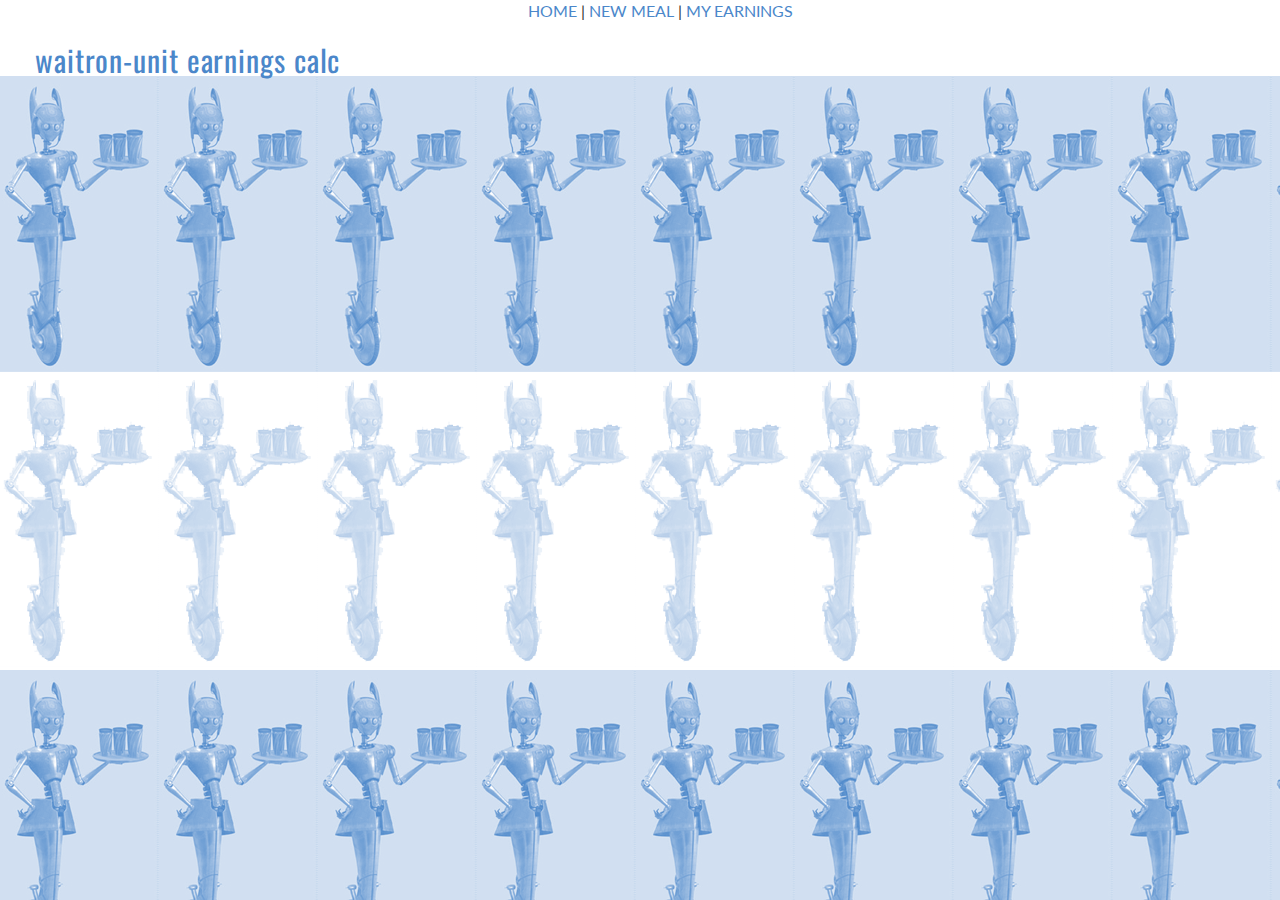
<file: index.html>
<!DOCTYPE html>
<html ng-app="wsCalc">
  <head>

    <link href='http://fonts.googleapis.com/css?family=Lato:400,700,400italic' rel='stylesheet' type='text/css'>
    <link href='http://fonts.googleapis.com/css?family=Oswald:400,300,700' rel='stylesheet' type='text/css'>
    <link rel="stylesheet" href="https://maxcdn.bootstrapcdn.com/bootstrap/3.3.4/css/bootstrap.min.css">
    <link rel="stylesheet" href="styles.css">
  </head>
  <body>

<div class="container-fluid">

        <div class='content'>
                    <ul class='nobull'>
                    <li class='nobull-item'><a href="#/">Home</a>  |  </li>
                    <li class='nobull-item'><a href="#/new-meal">New Meal</a>  |  </li>
                    <li class='nobull-item'><a href="#/my-earnings">My Earnings</a></li>
                    </ul>
                    <h2>waitron-unit earnings calc</h2>
                <div ng-controller='mainCtrl'>
                    <div class='view-container'>
                        <div ng-class="{animateview: go}" ng-view>

                        </div>

                    </div>
                </div>
        </div>

</div>




  <script data-require="angular.js@1.3.10" data-semver="1.3.10"  src="https://code.angularjs.org/1.3.10/angular.js"></script>
 <script src="https://code.jquery.com/jquery-2.1.3.min.js"></script>


  <script src="https://maxcdn.bootstrapcdn.com/bootstrap/3.3.4/js/bootstrap.min.js"></script>
  <script type="text/javascript" src="bower_components/angular-animate/angular-animate.js"></script>
  <script src="bower_components/angular-route/angular-route.js"></script>
   <script src="wsCalc.js"></script>
</body>
</html>
</file>
<file: styles.css>
/* Styles go here */

body{
	font-family: Lato, sans-serif;
	font-size: 16px;
    background-image: url('img/waitron.gif') ;

}

h1,h2,h3,h4,h5,h6{
	font-family: Oswald, sans-serif;
	font-weight:400;
	letter-spacing: .03em;
    color:#4b87ca;
}
input{
	margin-bottom: 10px;
}

a, a:active, a:visited{
    color: #4b87ca;
}
button{
    background-color: #4b87ca;
    color: #fff;
    border: none;
}
h2{
    margin-left:20px;
}

.panel-title{
    color:  #4b87ca;
}

/*.content{
    display: block;
    min-width: 80%;
    max-width: 100%;
    margin: 0 auto;
}*/
.view-container{

 position:relative;
}
/*.tester{
    border: 2px solid red;
}*/

.animateview.ng-enter,
.animateview.ng-leave {
    transition:1.5s linear all;
    position:absolute;
    top:0;
    left:0;
    right:0;
    bottom:0;
    background:#eee;/* ?? doesn't show up- tested with more obv 9fc3ee ?? */
    }
.animateview.ng-enter { opacity:0; z-index:100;}/* //?? */
.animateview.ng-enter.ng-enter-active { opacity:1; }
.animateview.ng-leave { opacity:1;  z-index:99; } /* ???? */
.animateview.ng-leave.ng-leave-active { opacity:0; }


.nobull{
 list-style: none;
 text-align:center
}
.nobull .nobull-item{
  display: inline;
  text-transform: uppercase;
}

/* for home page copy */
.something{
    display: block;
    padding: 20px;
    background-color: rgba(255,255,255, .7);
}

@media (min-width: 768px){
   .content{
        margin: 0 auto;
        display: block;
    }
}
</file>
